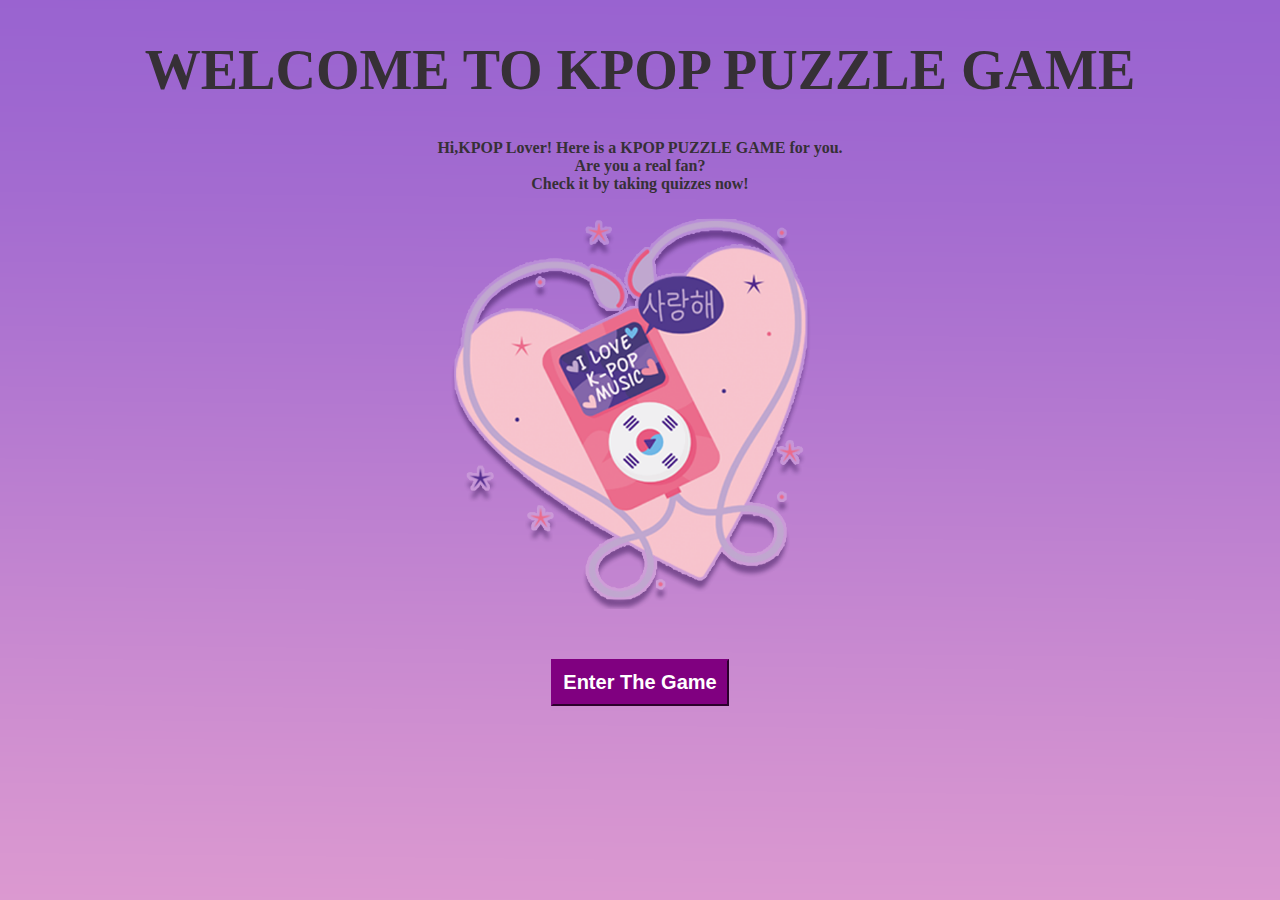
<file: index.html>
<!DOCTYPE html>
<html>
<head>
  <meta charest="utf-8">
  <title>KPOP PUZZLE GAME </title>
  <style type="text/css">
  body{
    background-image:url("background2.png")
  }
    h1{
      text-align:center;
      color:#363036;
  }

    p{
      text-align:center;
      color:#363036;
    }
    .button{
     font-size: 20px;
     background-color:purple;
     border-color:purple;
     color: white;
     padding: 10px;
     text-align: center;
     margin: 50px;
     align:center;
    }
    </style>

</head>
<body>
  <h1 style="font-size:350%;"color=yellow>WELCOME TO KPOP PUZZLE GAME</h1>
  <p id="demo">
  <b>
   Hi,KPOP Lover! Here is a KPOP PUZZLE GAME for you.<br/>
   Are you a real fan?<br/>
   Check it by taking quizzes now!<br/>
   </b>
  </p>
<div style="text-align:center;">
<img src="page2.png" style="width:400px;hight:400px;"align="center">
</div>
<div style="text-align:center;">
  <a href="game.html">
    <button class="button">
      <b>
      Enter The Game
      </b>
    </button>
  </a>
</div>
</body>
</html>
</file>
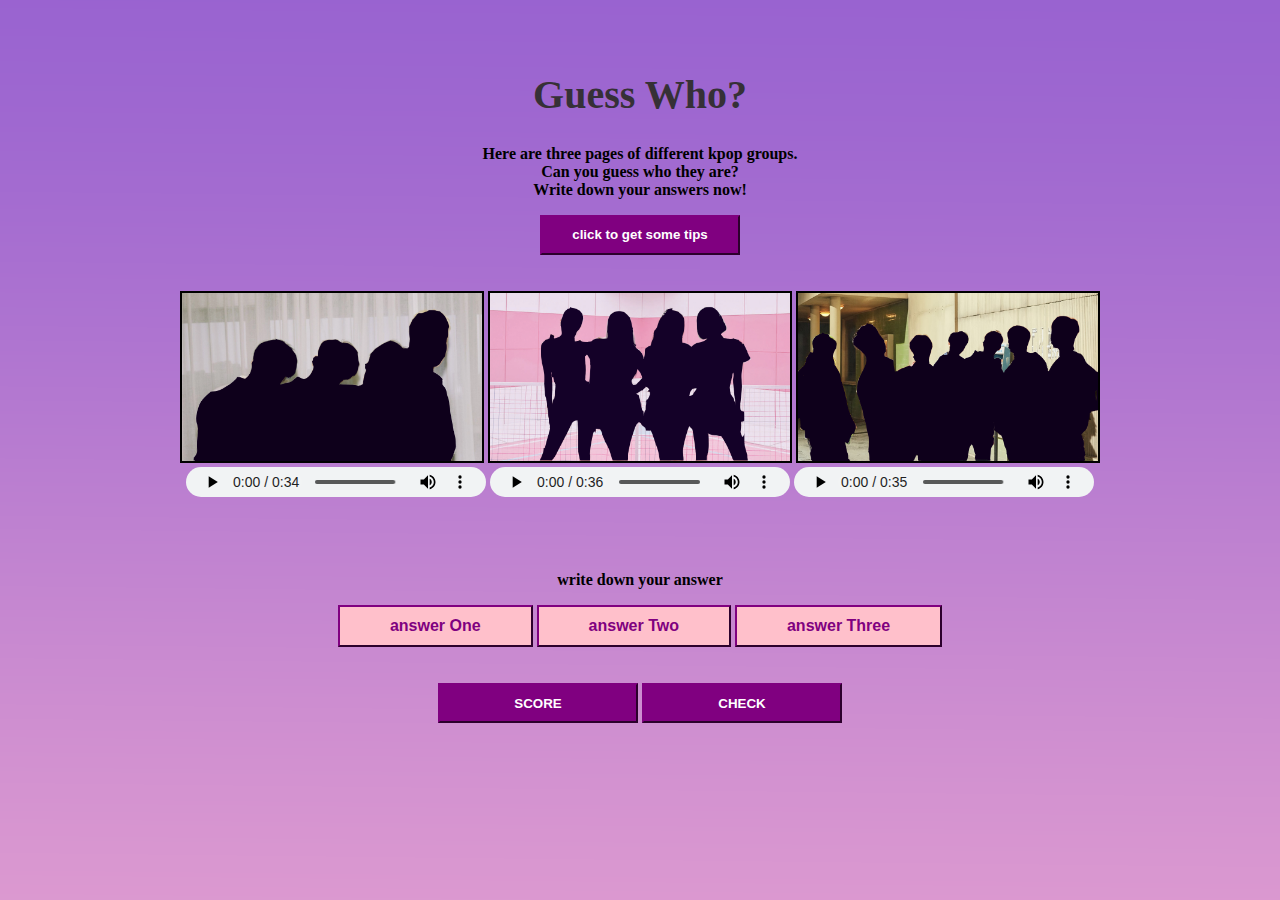
<file: game.html>
<!DOCTYPE html>
<html lang="en">
 <head>
  <meta charset="UTF-8">
  <script src="homework.js"></script>
  <title>GAME</title>
  <style>
  body{
    background-image:url("background2.png")
  }
    h1{
      text-align:center;
      color:#363036;
      }
      .sty2{
        color: black;
        text-align: center;
      }
    .sty1{
      font-size: 15px;
      background-color:#ffcccc;
      color: black;
      padding: 15px;
    }
   .button{
     background-color:pink;
     color:purple;
     padding:10px 50px;
     text align:center;
     border-color: purple;
     font-size:16px;
   }
   img {
      border: 2px solid #000;
    }
  </style>

 </head>
 <body>
   <br/><br/>
  <h1 style="font-size:250%;">Guess Who?</h1>
 <p class="sty2">
   <b>
   Here are three pages of different kpop groups.<br/>
   Can you guess who they are?<br/>
   Write down your answers now!<br>
   </b>
  </p>
<div style="text-align:center;">
 <button onclick="tips()" style="background: purple;width: 200px;height: 40px;color:white;border-color:purple"><b>click to get some tips</b></button>
 </div>
</br></br>
<div style="text-align:center;">
 <img id="image"src="winner2.png"width=300px;height=300px;>
 <img id="image1"src="blackpink 2.png"width=300px;height=300px;>
  <img id="image2"src="ikon2.png" width=300px;height=300px;>
</div>
<div style="text-align:center;">
<audio controls style="background:none;width:300px;height: 30px;">
  <source src="winner.mp3" type="audio/mpeg">
</audio>

<audio controls style="background:none;width:300px;height: 30px;">
  <source src="blackpink.mp3" type="audio/mpeg">
</audio>
<audio controls style="background:none;width:300px;height: 30px;">
  <source src="ikon.mp3" type="audio/mpeg">
</audio>
</div>
</br></br></br>
<div style="text-align:center;">
<p style="color:black"><b>write down your answer</b></p>
</div>
<div style="text-align:center;">
<button onclick="answer()"class="button" ><b>answer One</b></button>
<button onclick="answer1()"class="button" ><b>answer Two</b></button>
<button onclick="answer2()"class="button"><b>answer Three</b></button>
</div>
<br/><br/>
<div style="text-align:center;">
<button onclick="sayhello()"style="border-color:purple;background: purple;width: 200px;height: 40px;color:white" ><b>SCORE</b></button>
<button onclick="check()" style="border-color:purple;background: purple;width: 200px;height: 40px;color:white"><b>CHECK</b></button>
</div>
  </body>
</html>
</file>
